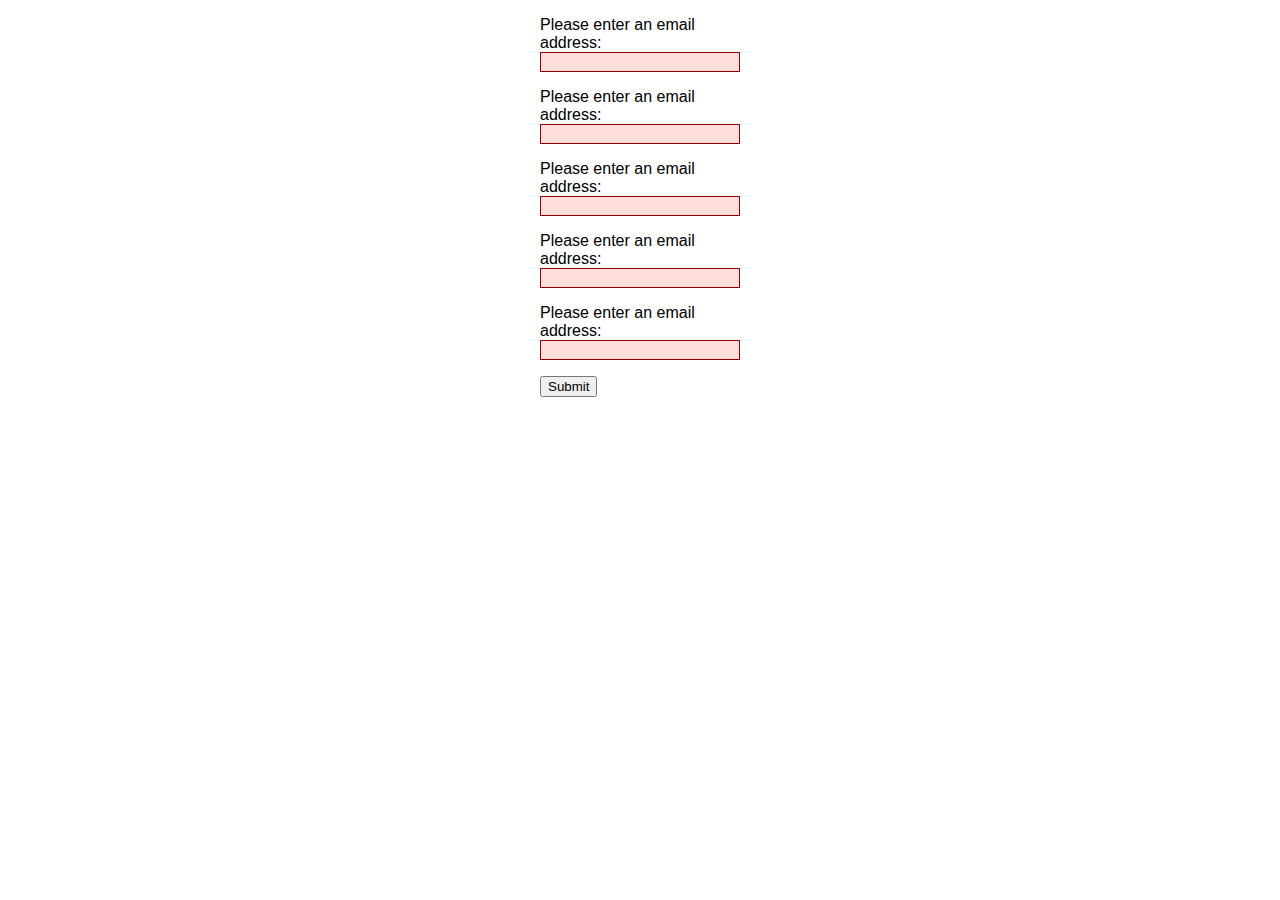
<file: valid.html>
<!DOCTYPE html>
<html>

<head>
    <meta charset="utf-8">
    <title>Detailed custom validation</title>
    <style>
      body {
        font: 1em sans-serif;
        width: 200px;
        padding: 0;
        margin : 0 auto;
      }

      p * {
        display: block;
      }

      input[type=email]{
        -webkit-appearance: none;
        appearance: none;

        width: 100%;
        border: 1px solid #333;
        margin: 0;

        font-family: inherit;
        font-size: 90%;

        box-sizing: border-box;
      }

      /* This is our style for the invalid fields */
      input:invalid{
        border-color: #900;
        background-color: #FDD;
      }

      input:focus:invalid {
        outline: none;
      }

      /* This is the style of our error messages */
      .error {
        width  : 100%;
        padding: 0;

        font-size: 80%;
        color: white;
        background-color: #900;
        border-radius: 0 0 5px 5px;

        box-sizing: border-box;
      }

      .error.active {
        padding: 0.3em;
      }
    </style>
</head>

<body>
  <form novalidate>
    <p>
      <label for="mail">
        <span>Please enter an email address:</span>
        <input type="email" id="mail" name="mail" required minlength="8">
        <span class="error" aria-live="polite"></span>
      </label>
    </p>
    <p>
        <label for="mail">
          <span>Please enter an email address:</span>
          <input type="email" id="mail" name="mail" required minlength="8">
          <span class="error" aria-live="polite"></span>
        </label>
      </p>
      <p>
        <label for="mail">
          <span>Please enter an email address:</span>
          <input type="email" id="mail" name="mail" required minlength="8">
          <span class="error" aria-live="polite"></span>
        </label>
      </p>
      <p>
        <label for="mail">
          <span>Please enter an email address:</span>
          <input type="email" id="mail" name="mail" required minlength="8">
          <span class="error" aria-live="polite"></span>
        </label>
      </p>
      <p>
        <label for="mail">
          <span>Please enter an email address:</span>
          <input type="email" id="mail" name="mail" required minlength="8">
          <span class="error" aria-live="polite"></span>
        </label>
      </p>
    <button>Submit</button>
  </form>

  <script>
    // There are many ways to pick a DOM node; here we get the form itself and the email
    // input box, as well as the span element into which we will place the error message.
    const form  = document.getElementsByTagName('form')[0];

    const email = document.getElementById('mail');
    const emailError = document.querySelector('#mail + span.error');

    email.addEventListener('input', function (event) {
      // Each time the user types something, we check if the
      // form fields are valid.

      if (email.validity.valid) {
        // In case there is an error message visible, if the field
        // is valid, we remove the error message.
        emailError.innerHTML = ''; // Reset the content of the message
        emailError.className = 'error'; // Reset the visual state of the message
      } else {
        // If there is still an error, show the correct error
        showError();
      }
    });

    form.addEventListener('submit', function (event) {
      // if the form contains valid data, we let it submit

      if(!email.validity.valid) {
        // If it isn't, we display an appropriate error message
        showError();
        // Then we prevent the form from being sent by canceling the event
        event.preventDefault();
      }
    });

    function showError() {
      if(email.validity.valueMissing) {
        // If the field is empty
        // display the following error message.
        emailError.textContent = 'Введите значение для рассчета!';
      } else if(email.validity.typeMismatch) {
        // If the field doesn't contain an email address
        // display the following error message.
        emailError.textContent = 'Введите корректное значение для рассчета';
      } else if(email.validity.tooShort) {
        // If the data is too short
        // display the following error message.
        emailError.textContent = `Email should be at least ${ email.minLength } characters; you entered ${ email.value.length }.`;
      }

      // Set the styling appropriately
      emailError.className = 'error active';
    }
  </script>
</body>

</html>
</file>
